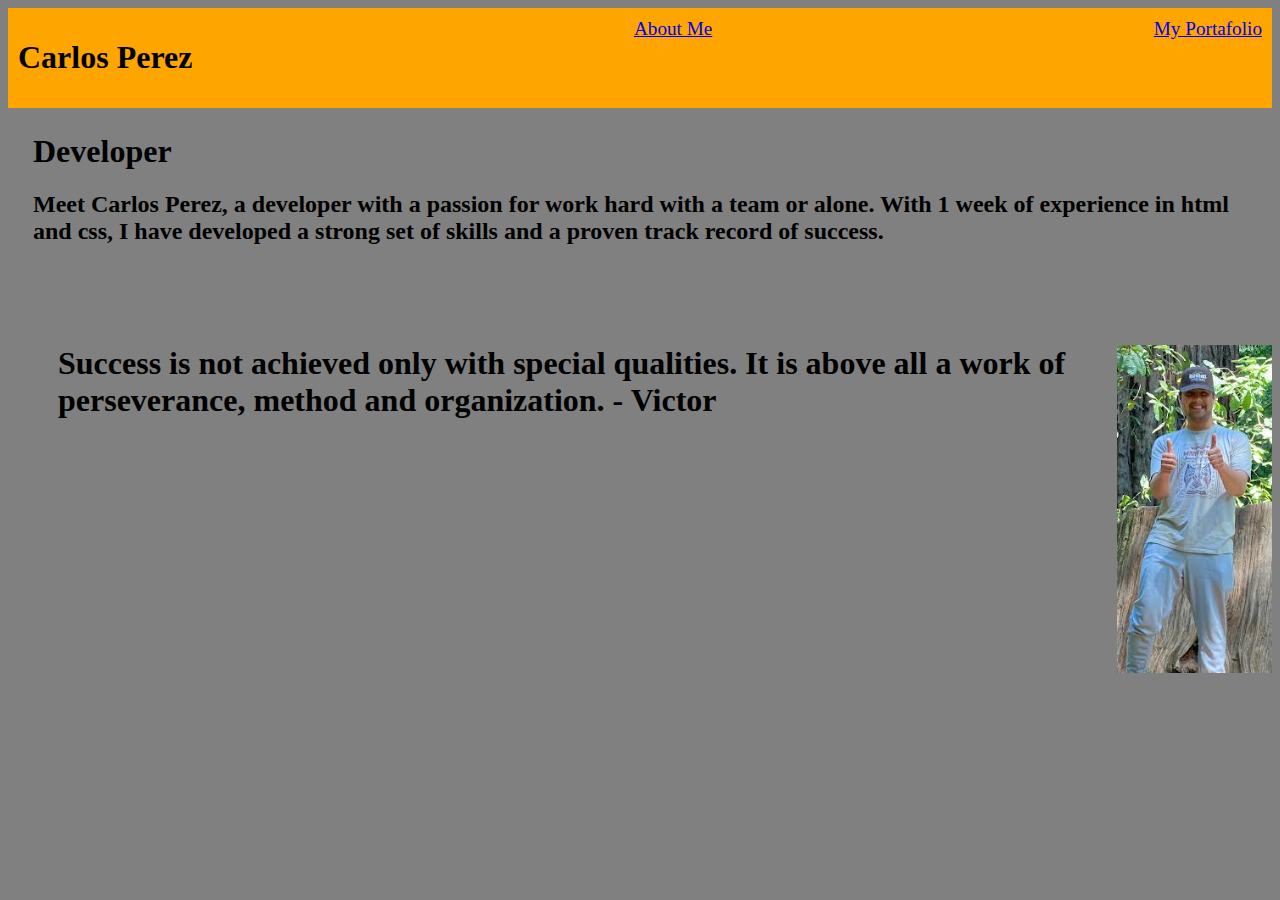
<file: index.html>
<html>
    <head>
        <title>My Personal Website</title>
        <link rel="stylesheet" href="./styles.css">
    </head>
      
    <body>
        <section class="navbar">
        <h1 style="font-size: xx-large;">Carlos Perez</h1>
        <a href="about.html" style="font-size: larger;">About Me</a>
        <a href="portafolio.html" style="font-size: larger;">My Portafolio</a>
        </section>
        <section class="tab">
            
            <h1 style="font-size: xx-large;" style="font-family: Verdana, Geneva, Tahoma, sans-serif;">Developer</h1>
            <h2 style="font-family: Georgia, 'Times New Roman', Times, serif;">Meet Carlos Perez, a developer with a passion for work hard with a team or alone. With 1 week of experience in html and css, I have developed a strong set of skills and a proven track record of success.</h2>
        </section>

        <section class="tab1">
            <img src="personal-website-pt-1.png" alt="Me" align="right">
            <h1 style="font-family: cursive;" style="font-size: x-large;">Success is not achieved only with special qualities. It is above all a work of perseverance, method and organization. - Victor</h1>
        </section>
    </body>
</html>
</file>
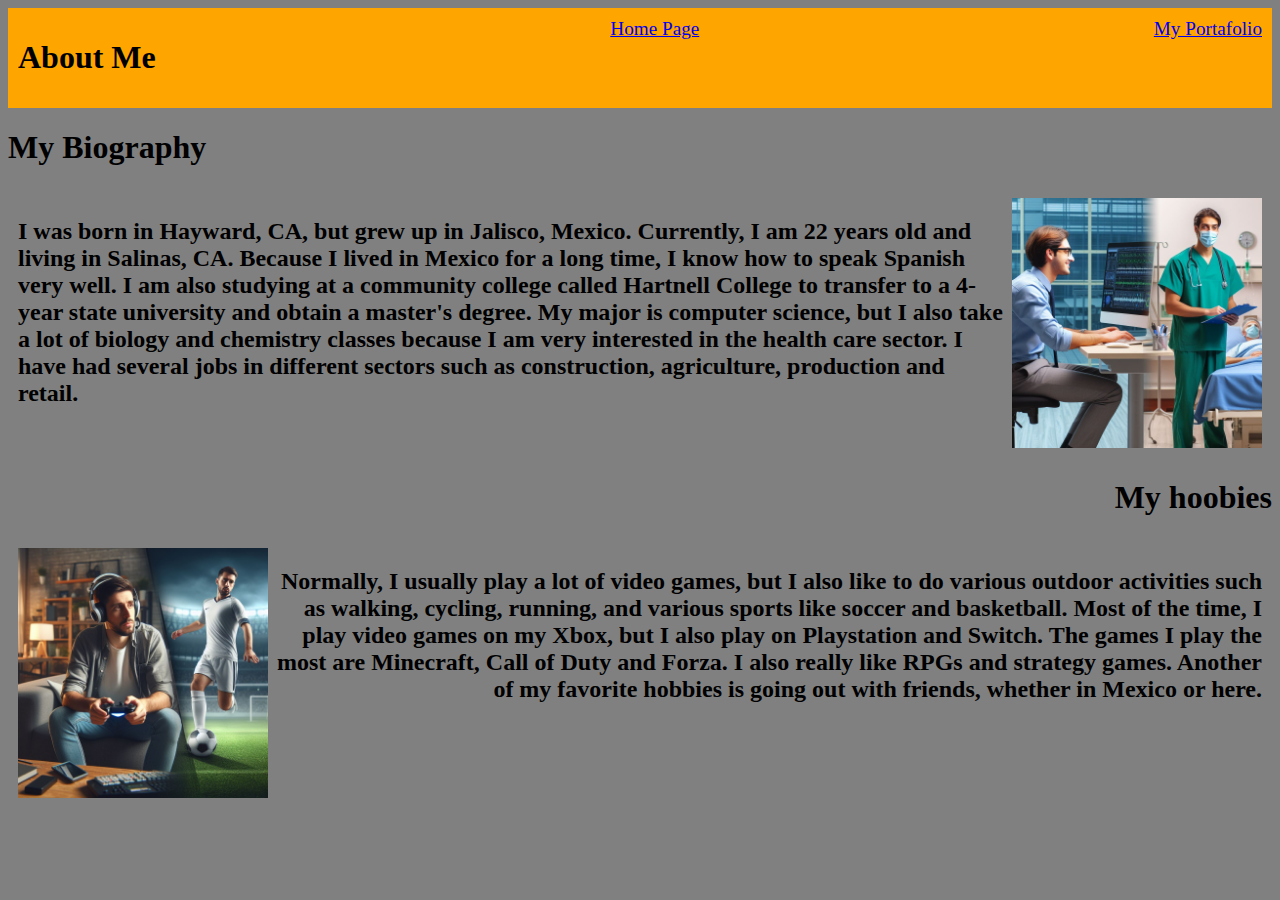
<file: about.html>
<html>
    <head>
        <title>About Me Page</title>
        <link rel="stylesheet" href="./styles.css">
    </head>
    
    <body>
        <section class="navbar">
            <h1 style="font-size: xx-large;">About Me</h1>
            <a href="index.html" style="font-size: larger;">Home Page</a>
            <a href="portafolio.html" style="font-size: larger;">My Portafolio</a>
            </section>

            <h1 align="left">My Biography</h1>
            <section class="left" align="left">
                <h2>I was born in Hayward, CA, but grew up in Jalisco, Mexico. Currently, I am 22 years old and living in Salinas, CA. Because I lived in Mexico for a long time, I know how to speak Spanish very well. I am also studying at a community college called Hartnell College to transfer to a 4-year state university and obtain a master's degree. My major is computer science, but I also take a lot of biology and chemistry classes because I am very interested in the health care sector. I have had several jobs in different sectors such as construction, agriculture, production and retail.</h2>
                <img src="Designer.png" alt="Me" align="right" width="250" lenght="200">
            </section>

            <h1 align="right">My hoobies</h1>
            <section class="right" align="right">
                <img src="Designer-coursework-personal.png" alt="Me" align="left" width="250" lenght="200">
                <h2>Normally, I usually play a lot of video games, but I also like to do various outdoor activities such as walking, cycling, running, and various sports like soccer and basketball. Most of the time, I play video games on my Xbox, but I also play on Playstation and Switch. The games I play the most are Minecraft, Call of Duty and Forza. I also really like RPGs and strategy games. Another of my favorite hobbies is going out with friends, whether in Mexico or here.</h2>
             </section>
    </body>
</html>
</file>
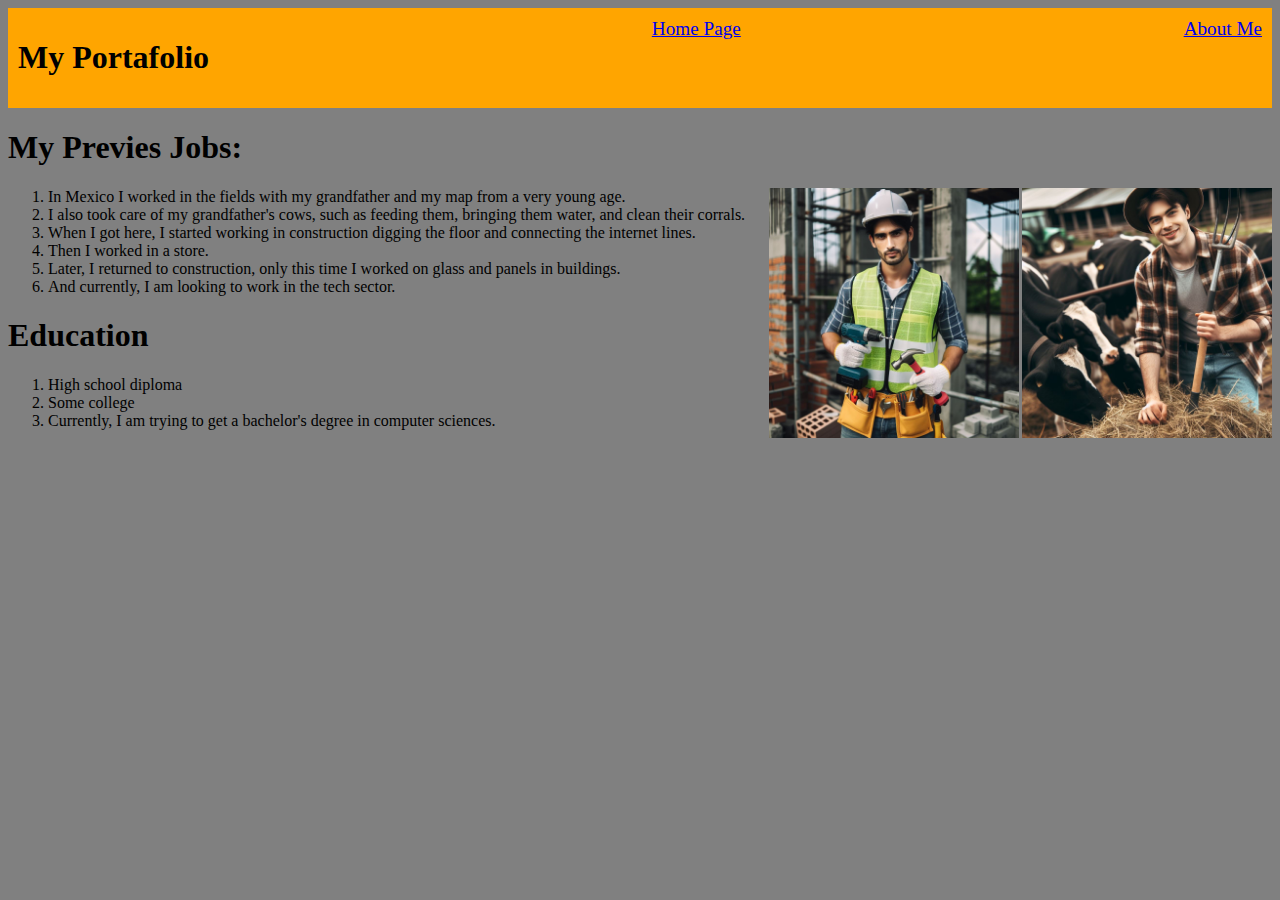
<file: portafolio.html>
<html>
    <head>
        <title>My Portafolio</title>
        <link rel="stylesheet" href="./styles.css">
    </head>
    
    <body>
        <section class="navbar">
            <h1 style="font-size: xx-large;">My Portafolio</h1>
            <a href="index.html" style="font-size: larger;">Home Page</a>
            <a href="about.html" style="font-size: larger;">About Me</a>
            </section>
            <section>
                <h1>My Previes Jobs:</h1>
                <img src="Designer-coursework-personal-2.png" alt="AI" align="right" width="250" lenght="200">
                    <img src="Designer-coursework-personal-3.png" alt="AI" align="right" width="250" lenght="200">
                <ol>
                    <li>In Mexico I worked in the fields with my grandfather and my map from a very young age.</li>
                    <li>I also took care of my grandfather's cows, such as feeding them, bringing them water, and clean their corrals.</li>
                    <li>When I got here, I started working in construction digging the floor and connecting the internet lines.</li>
                    <li>Then I worked in a store.</li>
                    <li>Later, I returned to construction, only this time I worked on glass and panels in buildings.</li>
                    <li>And currently, I am looking to work in the tech sector.</li>
                    
                </ol>
                <h1>Education</h1>
                <ol>
                    <li>High school diploma</li>
                    <li>Some college</li>
                    <li>Currently, I am trying to get a bachelor's degree in computer sciences.</li>
                </ol>

            </section>

    </body>
</html>
</file>
<file: styles.css>
.navbar {
    background-color: orange;
    box-sizing: border-box;
    display: flex;
    align-items: flex-start;
    justify-content: space-between;
    padding: 10px;
    color:black;
}

body {
    background-color: gray;
}

.tab {
    margin-left: 25;
    margin-top: 25;
}

.tab1{
    margin-left: 50;
    margin-top: 100;
}

.left {
    box-sizing: border-box;
    display: flex;
    align-items: flex-start;
    justify-content: space-between;
    padding: 10px;
    color:black;
}

.right {
    box-sizing: border-box;
    display: flex;
    align-items: flex-start;
    justify-content: space-between;
    padding: 10px;
    color:black;
}
</file>
